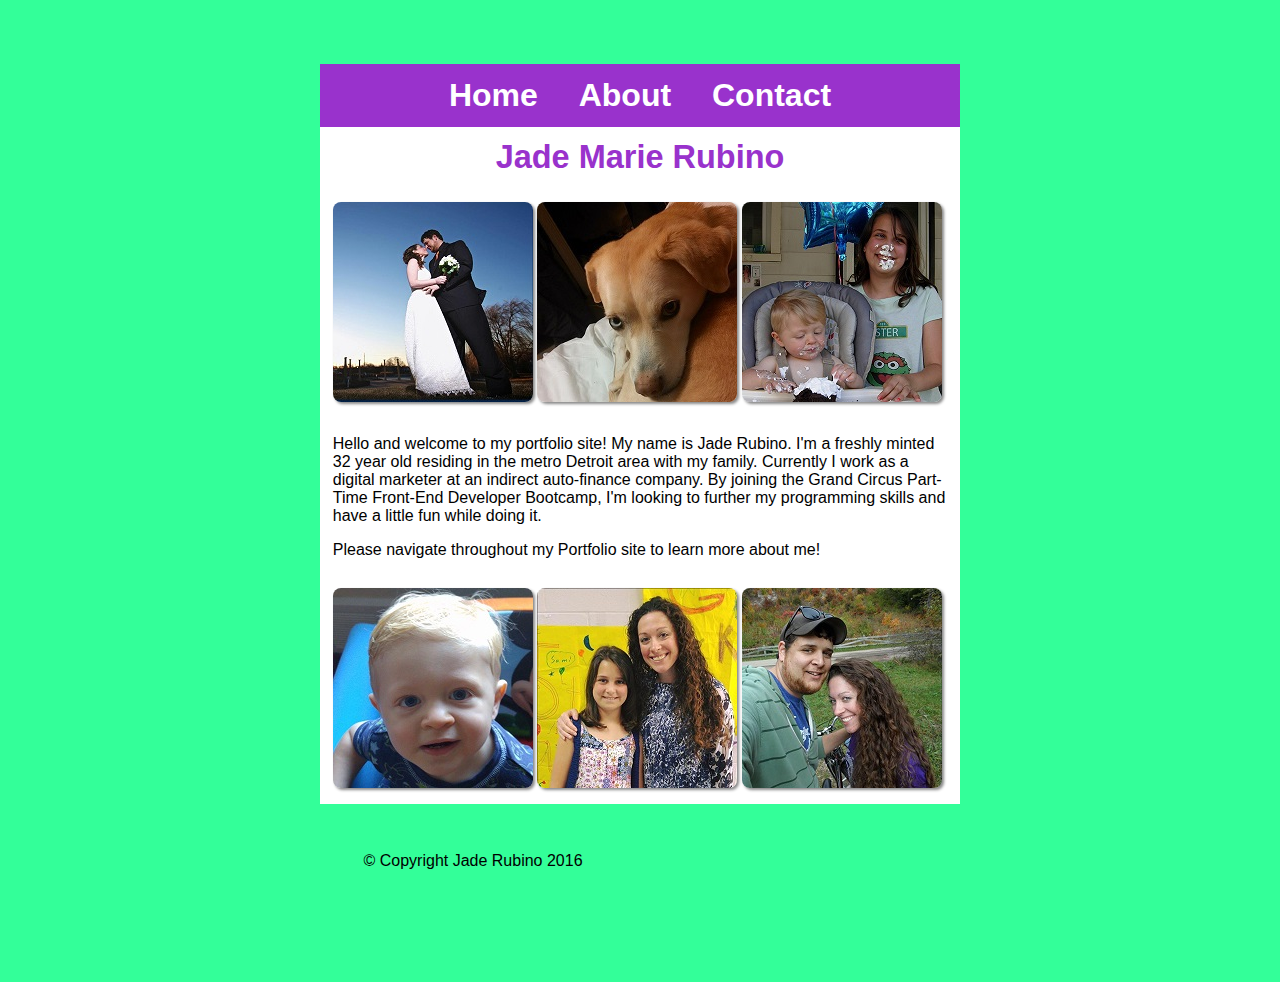
<file: index.html>
<!DOCTYPE html>

<html>
	<head>
		<meta charset='UTF-8'>
        <meta name='viewport' content='width=device-width, initial-scale=1.0'>
        <meta http-equiv='X-UA-Compatible' content='ie=edge'>
        <link type="text/css" rel="stylesheet" href='stylesheet.css'/>
		<title>Jade Rubino Portfolio Home</title>
	</head>
	<body>
		<div class="container">
	    <nav>
		    <a href="index.html" title="Jade Rubino Portfolio Home">Home</a>
		    <a href="about.html" title="About Jade Rubino">About</a>
		    <a href="contact.html" title="Contact Jade Rubino">Contact</a>
		</nav>
		<header>Jade Marie Rubino </header>
		<!--Image Row One-->
		<section class="image_row">
			<img src='jrubino-one.jpg' alt="Jade and Gasper Rubino">
	     	<img src='jrubino-two.jpg' alt="Fanny">
	     	<img src='jrubino-three.jpg' alt="Sophia and Oscar Rubino">
	    </section>
	    <article class="intro">
        	<p>Hello and welcome to my portfolio site! My name is Jade Rubino. I'm a freshly minted 32 year old residing in the metro Detroit area with my family. Currently I work as a digital marketer at an indirect auto-finance company. By joining the Grand Circus Part-Time Front-End Developer Bootcamp, I'm looking to further my programming skills and have a little fun while doing it.
        	</p>
       	 	<p>Please navigate throughout my Portfolio site to learn more about me!
        	</p> 
        </article>
        <!--Image Row Two-->
        <section class="image_row">
			<img src='jrubino-four.jpg' alt="Oscar Rubino as a baby">
			<img src='jrubino-five.jpg' alt="Jade and Sophia Rubino">
			<img src='jrubino-six.jpg' alt="Gasper and Jade Rubino bike riding">    
		</section>
		<footer>
			<p>&copy; Copyright Jade Rubino 2016</p>
		</footer>
		</div>
    </body>
</html
</file>
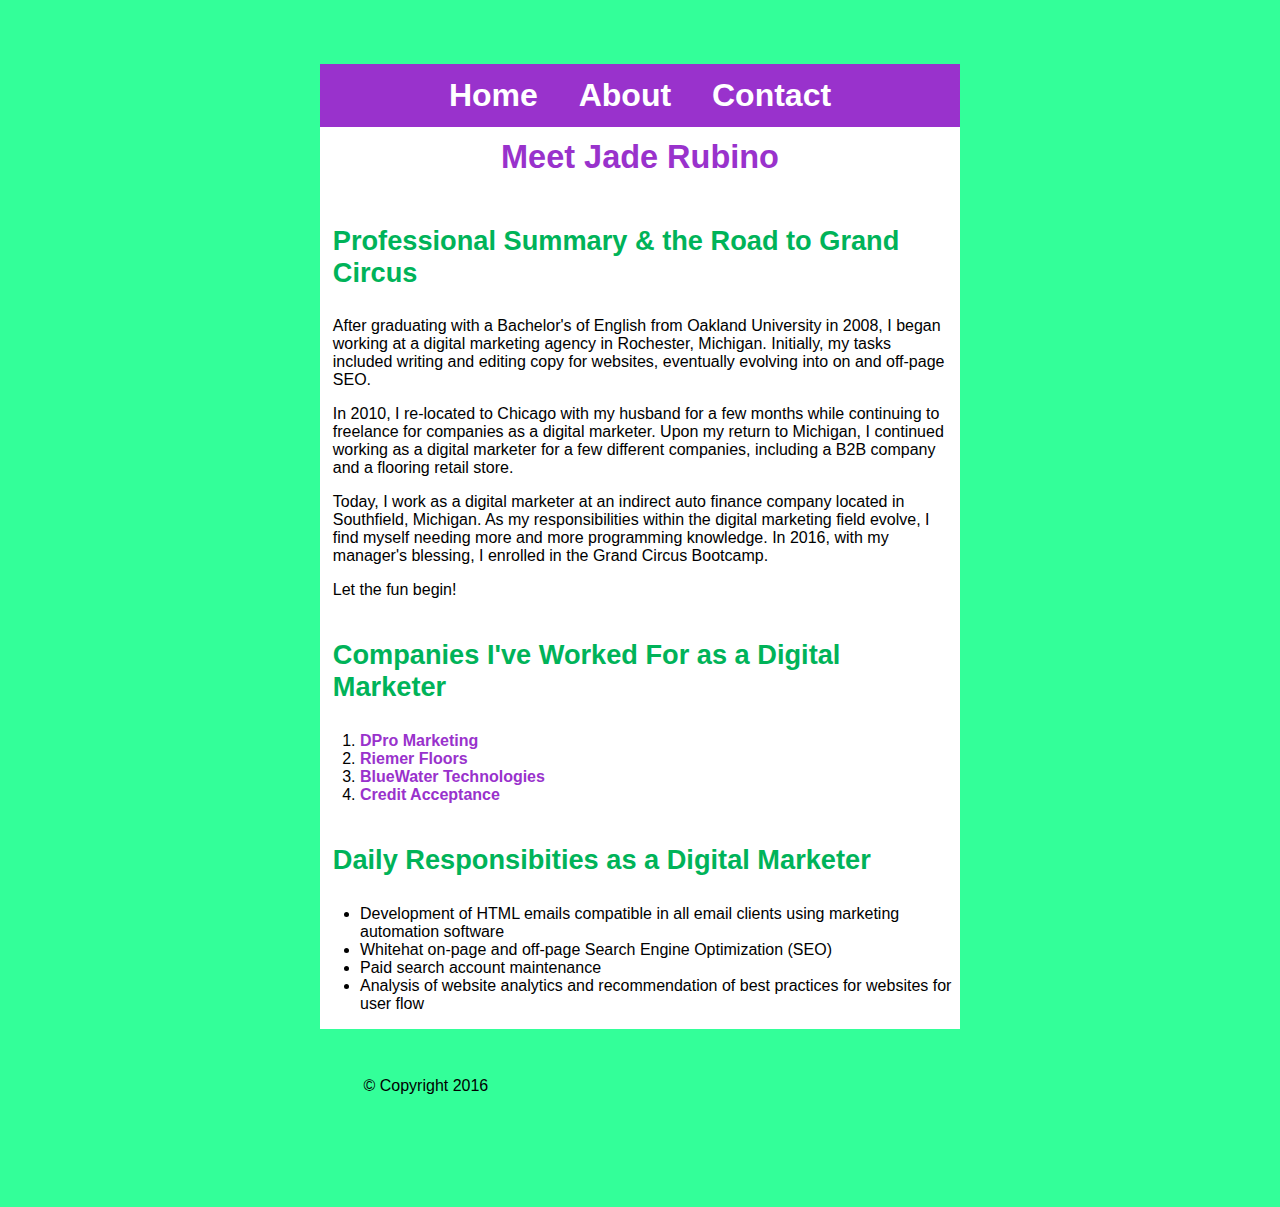
<file: about.html>
<!DOCTYPE html>
<html>
	<head>
        <meta charset='UTF-8'>
        <meta name='viewport' content='width=device-width, initial-scale=1.0'>
        <meta http-equiv='X-UA-Compatible' content='ie=edge'>
        <link type="text/css" rel="stylesheet" href='stylesheet.css'/>
		<title>About Jade Marie Rubino</title>
	</head>
	<body>
        <div class="container">
        <nav>
            <a href="index.html" title="Jade Rubino Portfolio Home">Home</a>
            <a href="about.html" title="About Jade Rubino">About</a>
            <a href="contact.html" title="Contact Jade Rubino">Contact</a>
        </nav>
        <header>Meet Jade Rubino </header>
        <article class="intro">
            <h2>Professional Summary &amp; the Road to Grand Circus</h2>
                <p>After graduating with a Bachelor's of English from Oakland University in 2008, I began working at a digital marketing agency in Rochester, Michigan. Initially, my tasks included writing and editing copy for websites, eventually evolving into on and off-page SEO. 
                </p>
                <p>In 2010, I re-located to Chicago with my husband for a few months while continuing to freelance for companies as a digital marketer. Upon my return to Michigan, I continued working as a digital marketer for a few different companies, including a B2B company and a flooring retail store.</p>
                <p>Today, I work as a digital marketer at an indirect auto finance company located in Southfield, Michigan. As my responsibilities within the digital marketing field evolve, I find myself needing more and more programming knowledge. In 2016, with my manager's blessing, I enrolled in the Grand Circus Bootcamp.</p> 
                <p>Let the fun begin!</p>
        </article>
        <section class="detail">
            <h3>Companies I've Worked For as a Digital Marketer</h3>
                <ol>
                    <li><a href="http://dpro.us" title="DPro Marketing Website" target="blank">DPro Marketing</a></li>
                    <li><a href=http://riemerfloors.com/" title="Riemer Floors website" target="blank">Riemer Floors</a></li>
                    <li><a href="http://bluewatertech.com/" title="BlueWater Technologies website" target="blank">BlueWater Technologies</a></li>
                    <li><a href="https://creditacceptance.com/dealers" title="Credit Acceptance website" target="blank">Credit Acceptance</a></li>
                </ol>
        </section>
        <section class="detail">
            <h3>Daily Responsibities as a Digital Marketer</h3>
                 <ul>
                    <li>Development of HTML emails compatible in all email clients using marketing automation software</li>
                    <li>Whitehat on-page and off-page Search Engine Optimization (SEO)</li>
                    <li>Paid search account maintenance</li>
                    <li>Analysis of website analytics and recommendation of best practices for websites for user flow</li>
                </ul>
        </section>
        <footer>
            <p>&copy; Copyright 2016</p>
        </footer>
    </div>
    </body>
</html>
</file>
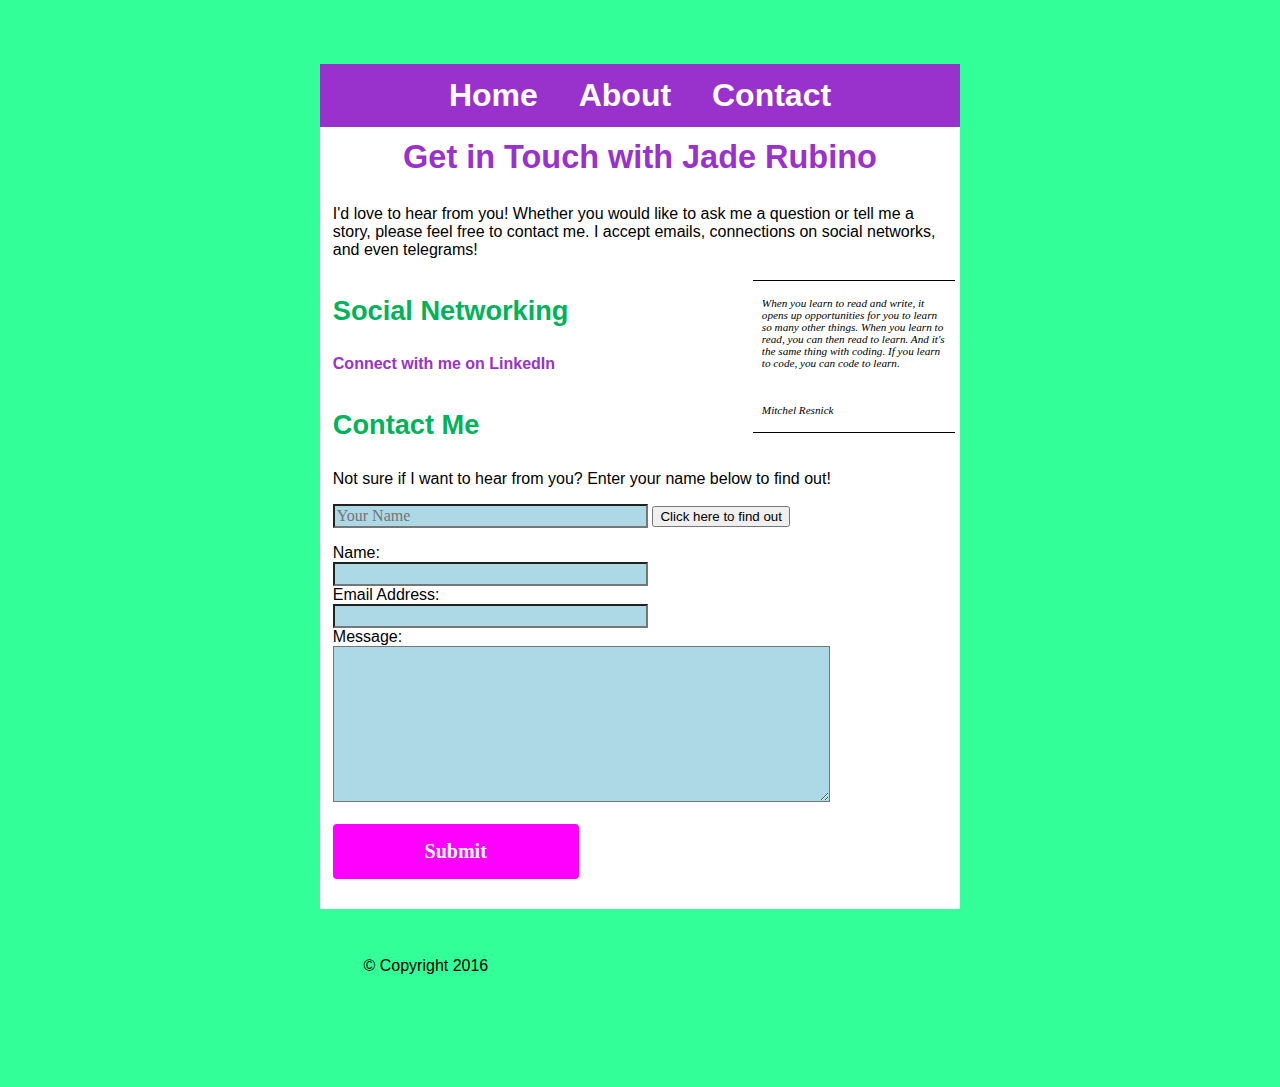
<file: contact.html>
<!DOCTYPE html>
<html>
	<head>
        <meta charset='UTF-8'>
        <meta name='viewport' content='width=device-width, initial-scale=1.0'>
        <meta http-equiv='X-UA-Compatible' content='ie=edge'>
        <link type="text/css" rel="stylesheet" href='stylesheet.css'/>
		    <title>Contact Jade Rubino</title>
	</head>
	<body>
    <div class="container">
	      <nav>
            <a href="index.html" title="Jade Rubino Portfolio Home">Home</a>
            <a href="about.html" title="About Jade Rubino">About</a>
            <a href="contact.html" title="Contact Jade Rubino">Contact</a>
        </nav>
        <header>Get in Touch with Jade Rubino </header>
        <article class="intro">
            <p>I'd love to hear from you! Whether you would like to ask me a question or tell me a story, please feel free to contact me. I accept emails, connections on social networks, and even telegrams!</p>
        </article>
              <!--BLOCKQUOTE -->
          <p><blockquote cite="http://www.brainyquote.com/search_results.html?q=learn%2C+computers">
          <p>When you learn to read and write, it opens up opportunities for you to learn so many other things. When you learn to read, you can then read to learn. And it's the same thing with coding. If you learn to code, you can code to learn. </p>
          <br>
          <p><i>Mitchel Resnick</i></blockquote> 
          </p>
        <!--END BLOCKQUOTE-->
        <section class="detail">
          <h2>Social Networking</h2>
            <p><a href="https://www.linkedin.com/in/JadeRubino" title="Jade Rubino LinkedIn Profile" target="blank">Connect with me on LinkedIn</a>
            </p>

          <h2>Contact Me</h2>
          <!--START JAVASCRIPT CODE -->
       <p>Not sure if I want to hear from you? Enter your name below to find out!</p>
      <form>
      <input type='text' id='firstName' placeholder='Your Name'>
  <button type='button' onclick='changeWord()'>Click here to find out</button>
  <p id='contactEncouragement'></p>
       </form>
     <!--END JAVASCRIPT CODE-->
        <!--Start form-->
          <form action="contact_form.php">
              Name:<br>
              <input type="text" name="name">
              <br>
              Email Address:<br>
              <input type="email" name="email">
              <br>
              Message:<br>
              <textarea name="message">
              </textarea>
              <br><br>
              <input type="submit" value="Submit">
          </form>
          <!--END FORM-->
       </section>
       <br>
       
         <footer>
          <p>&copy; Copyright 2016</p>
        </footer>
      </div>
      <script src='jr_function.js'></script>
    </body>
</html>
</file>
<file: stylesheet.css>
body {
	width:50%;
	margin:0 auto;
	background-color:rgb(0,255,127);
	background-color:rgba(0,255,127,0.8);
	font-family:Arial, Verdana, sans-serif;
	font-size:16px;
	color:#000000;
	padding:5%;
	/*REMOVE THIS BEFORE SEND, need to resize images*/
	max-width: 640px;
	float: none;
    display: block;
    width: auto;
}
.container {
    position: relative;
    width: 100%;
    background-color: #fff;
 
}
nav {
	font-family:Arial, Verdana, sans-serif;
	color:#ffffff;
	font-size:200%;
	text-align:center;
	background-color:#9932cc;
	padding:2%;
	word-spacing: 1em;
}
header {
	font-family: 'Maiden Orange', Verdana, sans-serif;
	text-align: center;
	padding: 2%;
	font-size:203%;
	font-weight:bold;
	color:#9932cc;
	background-color:#fff;
}
@font-face {
  font-family: 'Maiden Orange', cursive;
  src: url("C:\Users\Jade\Desktop\16_09_22 Website\MaidenOrange.ttf");
  format("truetype");

}
img {
	border-radius: 8px;
	box-shadow: 2px 2px 3px #888888;
}
.image_row {
	width:100%;
	margin: 0 auto;
	padding:2%;
	/*REMOVE THIS BEFORE SEND, need to resize images*/
}
h2, h3{
	color:#00b359;
	font-size:170%;
	font-weight:bold;
	padding:2%;
	margin-bottom:10px;
}
 


a {
	font-size:100%;
	text-decoration:none;
	font-weight:bold;
	color:#9932cc;
}
a:hover {
	color:#ff0000;
}
nav a {
	color:white;
}
nav a:hover {
	color:white;
}

blockquote {
	float:right;
	font-style:italic;
	font-family: Georgia, Times, serif;
	padding:5px;
	margin:5px;
	border-top:1px solid #000000;
	border-bottom:1px solid #000000;
	font-size:70%;
	width:30%;
}
form {
	margin:2%;
}


input, textarea {
    width: 50%;
    font-family: Georgia, Times, serif;
    font-size:100%;
    background-color:lightblue 
      }

input[type="submit"] {
 width: 40%;
    padding: 16px 20px;
    border: none;
    border-radius: 4px;
    font-weight:bold;
    font-size:20px;
    color:#ffffff;
    background-color:rgb(255, 0, 255);
  
}
textarea {
    width:80%;
    height:150px;
 }

footer {
 	width:50%;
	margin: 0 auto;
	background-color:rgb(0,255,127);
	background-color:rgba(0,255,127,0.8);
	font-family:Arial, Verdana, sans-serif;
	font-size:16px;
	color:#000000;
	padding:5%;
	/*REMOVE THIS BEFORE SEND, need to resize images*/
	max-width: 640px;
	float: none;
    display: block;
    width: auto;
}

p {
	padding-left: 2%;
    padding-right: 2%;
</file>
